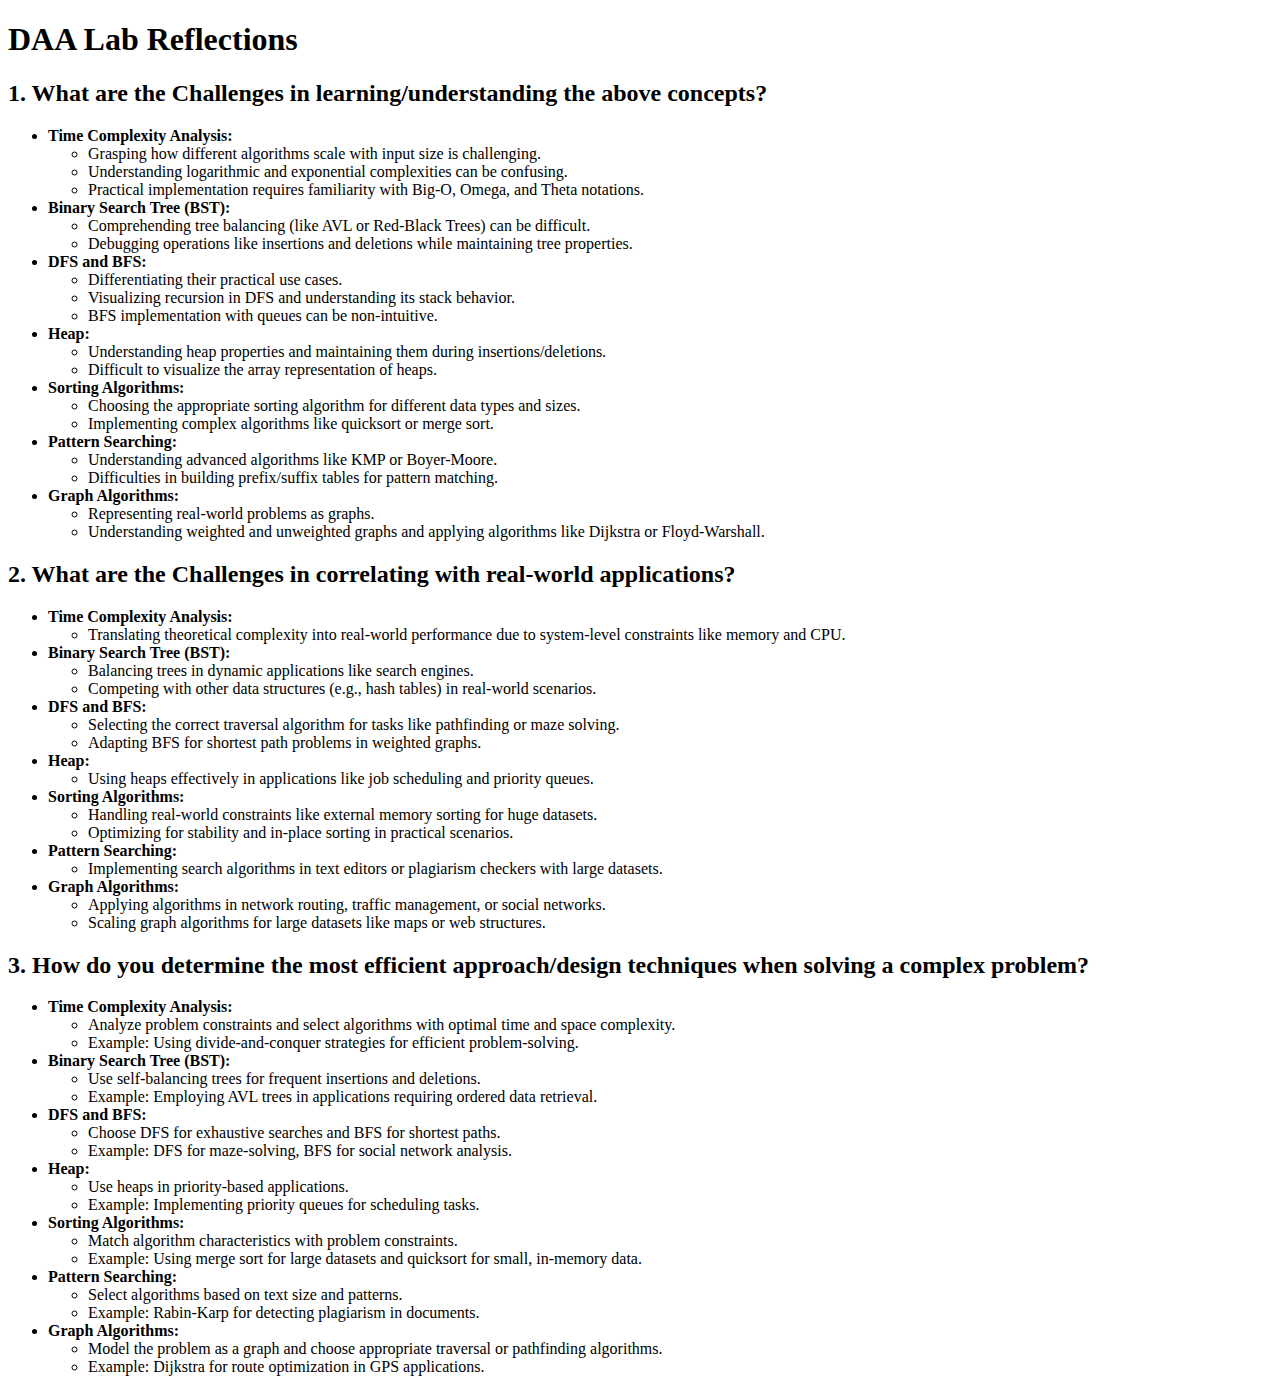
<file: Learning Reflections.html>
<!DOCTYPE html>
<html lang="en">
<head>
    <meta charset="UTF-8">
    <meta name="viewport" content="width=device-width, initial-scale=1.0">
    <title>DAA Lab Reflections</title>
</head>
<body>
    <h1>DAA Lab Reflections</h1>

    <h2>1. What are the Challenges in learning/understanding the above concepts?</h2>
    <ul>
        <li>
            <strong>Time Complexity Analysis:</strong>
            <ul>
                <li>Grasping how different algorithms scale with input size is challenging.</li>
                <li>Understanding logarithmic and exponential complexities can be confusing.</li>
                <li>Practical implementation requires familiarity with Big-O, Omega, and Theta notations.</li>
            </ul>
        </li>
        <li>
            <strong>Binary Search Tree (BST):</strong>
            <ul>
                <li>Comprehending tree balancing (like AVL or Red-Black Trees) can be difficult.</li>
                <li>Debugging operations like insertions and deletions while maintaining tree properties.</li>
            </ul>
        </li>
        <li>
            <strong>DFS and BFS:</strong>
            <ul>
                <li>Differentiating their practical use cases.</li>
                <li>Visualizing recursion in DFS and understanding its stack behavior.</li>
                <li>BFS implementation with queues can be non-intuitive.</li>
            </ul>
        </li>
        <li>
            <strong>Heap:</strong>
            <ul>
                <li>Understanding heap properties and maintaining them during insertions/deletions.</li>
                <li>Difficult to visualize the array representation of heaps.</li>
            </ul>
        </li>
        <li>
            <strong>Sorting Algorithms:</strong>
            <ul>
                <li>Choosing the appropriate sorting algorithm for different data types and sizes.</li>
                <li>Implementing complex algorithms like quicksort or merge sort.</li>
            </ul>
        </li>
        <li>
            <strong>Pattern Searching:</strong>
            <ul>
                <li>Understanding advanced algorithms like KMP or Boyer-Moore.</li>
                <li>Difficulties in building prefix/suffix tables for pattern matching.</li>
            </ul>
        </li>
        <li>
            <strong>Graph Algorithms:</strong>
            <ul>
                <li>Representing real-world problems as graphs.</li>
                <li>Understanding weighted and unweighted graphs and applying algorithms like Dijkstra or Floyd-Warshall.</li>
            </ul>
        </li>
    </ul>

    <h2>2. What are the Challenges in correlating with real-world applications?</h2>
    <ul>
        <li>
            <strong>Time Complexity Analysis:</strong>
            <ul>
                <li>Translating theoretical complexity into real-world performance due to system-level constraints like memory and CPU.</li>
            </ul>
        </li>
        <li>
            <strong>Binary Search Tree (BST):</strong>
            <ul>
                <li>Balancing trees in dynamic applications like search engines.</li>
                <li>Competing with other data structures (e.g., hash tables) in real-world scenarios.</li>
            </ul>
        </li>
        <li>
            <strong>DFS and BFS:</strong>
            <ul>
                <li>Selecting the correct traversal algorithm for tasks like pathfinding or maze solving.</li>
                <li>Adapting BFS for shortest path problems in weighted graphs.</li>
            </ul>
        </li>
        <li>
            <strong>Heap:</strong>
            <ul>
                <li>Using heaps effectively in applications like job scheduling and priority queues.</li>
            </ul>
        </li>
        <li>
            <strong>Sorting Algorithms:</strong>
            <ul>
                <li>Handling real-world constraints like external memory sorting for huge datasets.</li>
                <li>Optimizing for stability and in-place sorting in practical scenarios.</li>
            </ul>
        </li>
        <li>
            <strong>Pattern Searching:</strong>
            <ul>
                <li>Implementing search algorithms in text editors or plagiarism checkers with large datasets.</li>
            </ul>
        </li>
        <li>
            <strong>Graph Algorithms:</strong>
            <ul>
                <li>Applying algorithms in network routing, traffic management, or social networks.</li>
                <li>Scaling graph algorithms for large datasets like maps or web structures.</li>
            </ul>
        </li>
    </ul>

    <h2>3. How do you determine the most efficient approach/design techniques when solving a complex problem?</h2>
    <ul>
        <li>
            <strong>Time Complexity Analysis:</strong>
            <ul>
                <li>Analyze problem constraints and select algorithms with optimal time and space complexity.</li>
                <li>Example: Using divide-and-conquer strategies for efficient problem-solving.</li>
            </ul>
        </li>
        <li>
            <strong>Binary Search Tree (BST):</strong>
            <ul>
                <li>Use self-balancing trees for frequent insertions and deletions.</li>
                <li>Example: Employing AVL trees in applications requiring ordered data retrieval.</li>
            </ul>
        </li>
        <li>
            <strong>DFS and BFS:</strong>
            <ul>
                <li>Choose DFS for exhaustive searches and BFS for shortest paths.</li>
                <li>Example: DFS for maze-solving, BFS for social network analysis.</li>
            </ul>
        </li>
        <li>
            <strong>Heap:</strong>
            <ul>
                <li>Use heaps in priority-based applications.</li>
                <li>Example: Implementing priority queues for scheduling tasks.</li>
            </ul>
        </li>
        <li>
            <strong>Sorting Algorithms:</strong>
            <ul>
                <li>Match algorithm characteristics with problem constraints.</li>
                <li>Example: Using merge sort for large datasets and quicksort for small, in-memory data.</li>
            </ul>
        </li>
        <li>
            <strong>Pattern Searching:</strong>
            <ul>
                <li>Select algorithms based on text size and patterns.</li>
                <li>Example: Rabin-Karp for detecting plagiarism in documents.</li>
            </ul>
        </li>
        <li>
            <strong>Graph Algorithms:</strong>
            <ul>
                <li>Model the problem as a graph and choose appropriate traversal or pathfinding algorithms.</li>
                <li>Example: Dijkstra for route optimization in GPS applications.</li>
            </ul>
        </li>
    </ul>
</body>
</html>
</file>
